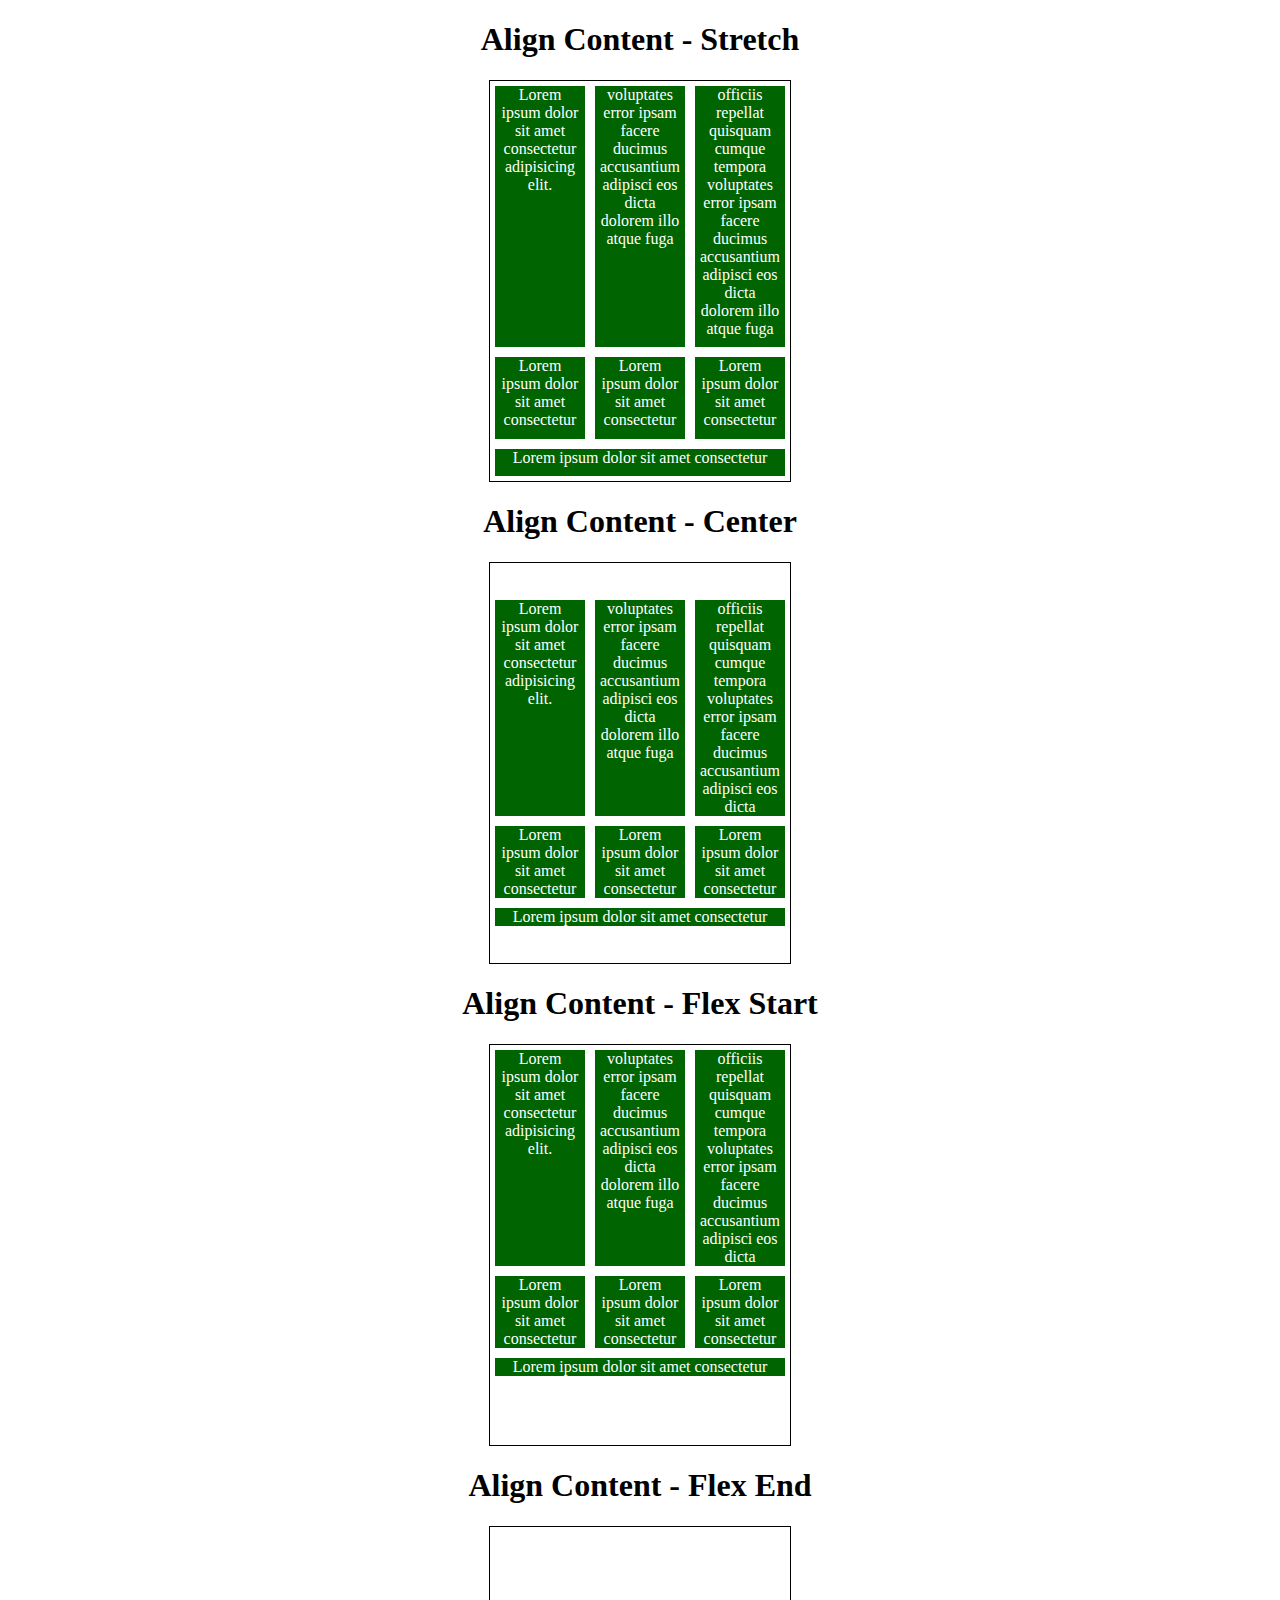
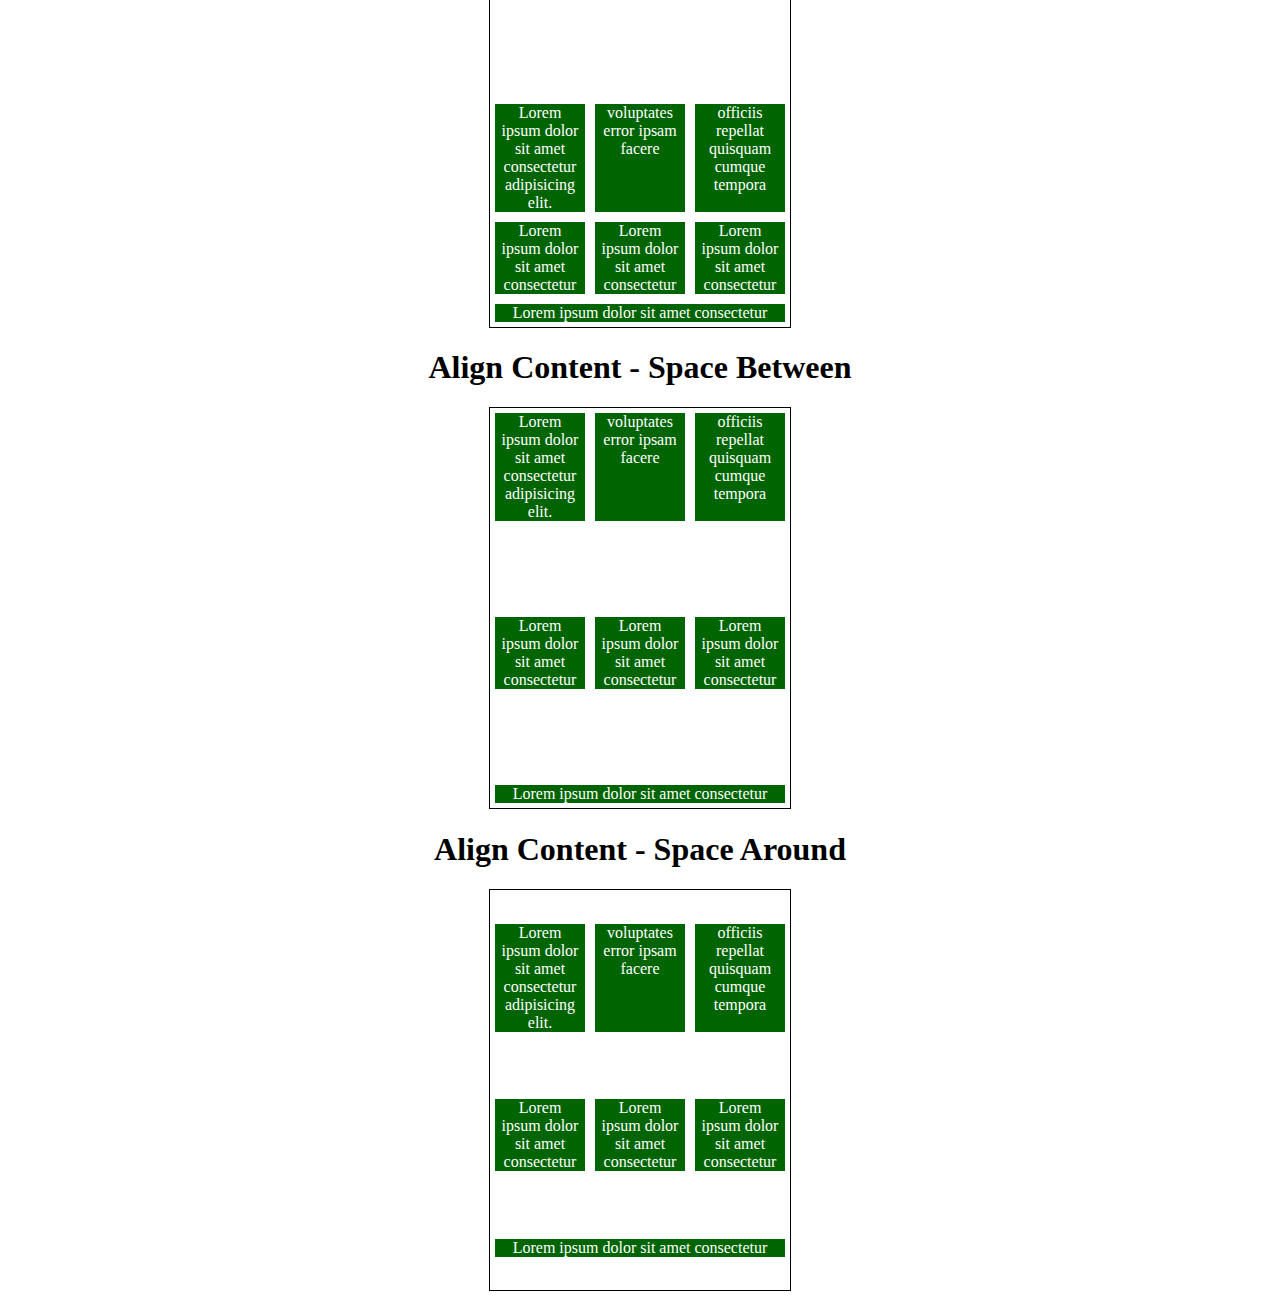
<file: CSS/Align Content/index.html>
<!DOCTYPE html>
<html lang="en">
<head>
  <meta charset="UTF-8">
  <meta http-equiv="X-UA-Compatible" content="IE=edge">
  <meta name="viewport" content="width=device-width, initial-scale=1.0">
  <title>Flexbox - Align Content</title>
  <link rel="stylesheet" href="style.css">
</head>
<body>
    <h1>Align Content - Stretch</h1>
  <div class="container stretch">
    <div class="item">Lorem ipsum dolor sit amet consectetur adipisicing elit.</div>
    <div class="item">voluptates error ipsam facere ducimus accusantium adipisci eos dicta dolorem illo atque fuga </div>
    <div class="item">officiis repellat quisquam cumque tempora voluptates error ipsam facere ducimus accusantium adipisci eos dicta dolorem illo atque fuga</div>
    <div class="item">Lorem ipsum dolor sit amet consectetur</div>
    <div class="item">Lorem ipsum dolor sit amet consectetur</div>
    <div class="item">Lorem ipsum dolor sit amet consectetur</div>
    <div class="item">Lorem ipsum dolor sit amet consectetur</div>
  </div>

    <h1>Align Content - Center</h1>
  <div class="container center">
    <div class="item">Lorem ipsum dolor sit amet consectetur adipisicing elit.</div>
    <div class="item">voluptates error ipsam facere ducimus accusantium adipisci eos dicta dolorem illo atque fuga </div>
    <div class="item">officiis repellat quisquam cumque tempora voluptates error ipsam facere ducimus accusantium adipisci eos dicta</div>
    <div class="item">Lorem ipsum dolor sit amet consectetur</div>
    <div class="item">Lorem ipsum dolor sit amet consectetur</div>
    <div class="item">Lorem ipsum dolor sit amet consectetur</div>
    <div class="item">Lorem ipsum dolor sit amet consectetur</div>
  </div>

    <h1>Align Content - Flex Start</h1>
  <div class="container flex-start">
    <div class="item">Lorem ipsum dolor sit amet consectetur adipisicing elit.</div>
    <div class="item">voluptates error ipsam facere ducimus accusantium adipisci eos dicta dolorem illo atque fuga </div>
    <div class="item">officiis repellat quisquam cumque tempora voluptates error ipsam facere ducimus accusantium adipisci eos dicta</div>
    <div class="item">Lorem ipsum dolor sit amet consectetur</div>
    <div class="item">Lorem ipsum dolor sit amet consectetur</div>
    <div class="item">Lorem ipsum dolor sit amet consectetur</div>
    <div class="item">Lorem ipsum dolor sit amet consectetur</div>
  </div>

    <h1>Align Content - Flex End</h1>
  <div class="container flex-end">
    <div class="item">Lorem ipsum dolor sit amet consectetur adipisicing elit.</div>
    <div class="item">voluptates error ipsam facere</div>
    <div class="item">officiis repellat quisquam cumque tempora</div>
    <div class="item">Lorem ipsum dolor sit amet consectetur</div>
    <div class="item">Lorem ipsum dolor sit amet consectetur</div>
    <div class="item">Lorem ipsum dolor sit amet consectetur</div>
    <div class="item">Lorem ipsum dolor sit amet consectetur</div>
  </div>

   <h1>Align Content - Space Between</h1>
  <div class="container space-between">
    <div class="item">Lorem ipsum dolor sit amet consectetur adipisicing elit.</div>
    <div class="item">voluptates error ipsam facere</div>
    <div class="item">officiis repellat quisquam cumque tempora</div>
    <div class="item">Lorem ipsum dolor sit amet consectetur</div>
    <div class="item">Lorem ipsum dolor sit amet consectetur</div>
    <div class="item">Lorem ipsum dolor sit amet consectetur</div>
    <div class="item">Lorem ipsum dolor sit amet consectetur</div>
  </div>

    <h1>Align Content - Space Around</h1>
  <div class="container space-around">
    <div class="item">Lorem ipsum dolor sit amet consectetur adipisicing elit.</div>
    <div class="item">voluptates error ipsam facere</div>
    <div class="item">officiis repellat quisquam cumque tempora</div>
    <div class="item">Lorem ipsum dolor sit amet consectetur</div>
    <div class="item">Lorem ipsum dolor sit amet consectetur</div>
    <div class="item">Lorem ipsum dolor sit amet consectetur</div>
    <div class="item">Lorem ipsum dolor sit amet consectetur</div>
  </div>

</body>
</html>
</file>
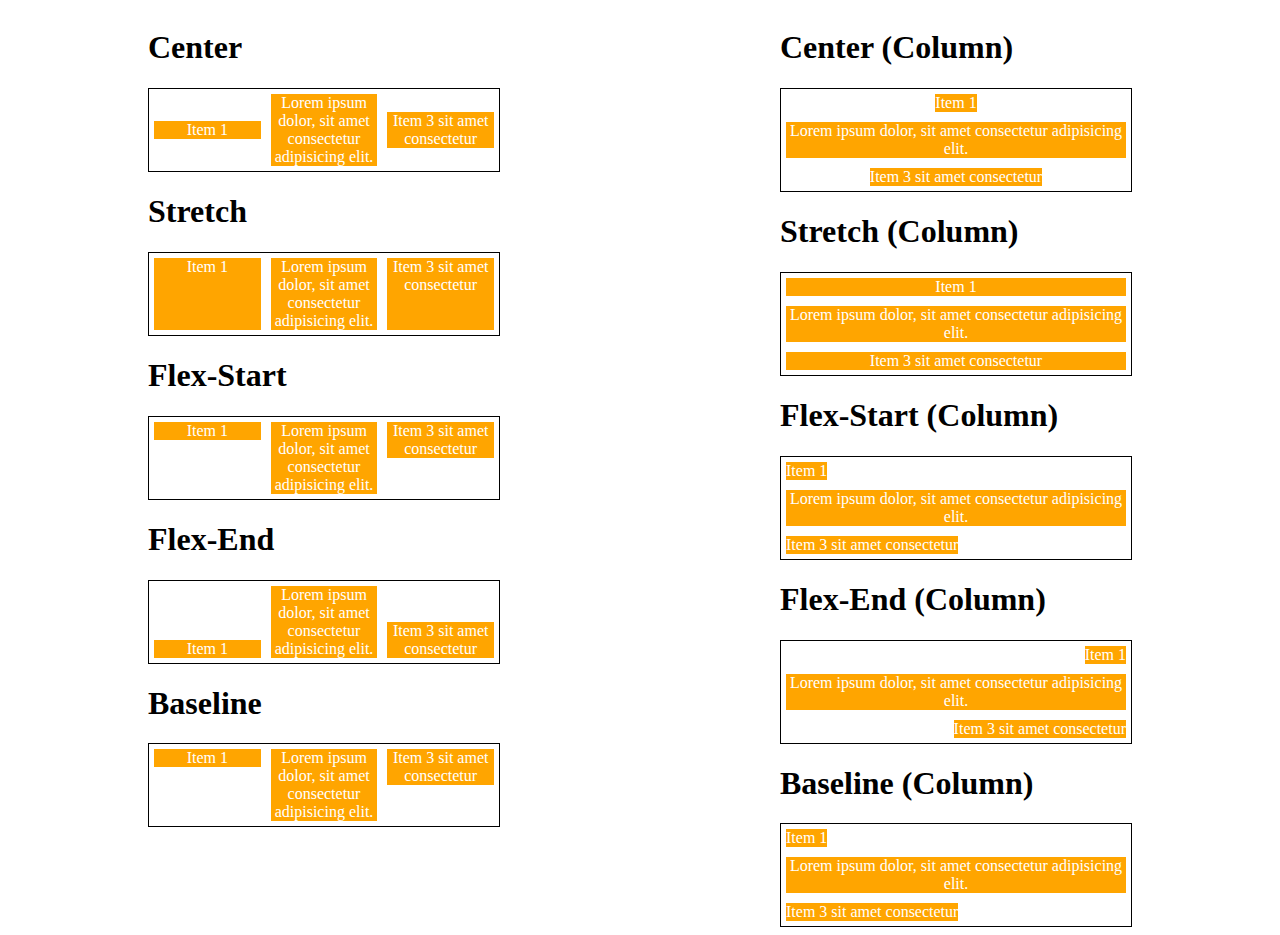
<file: CSS/Align Items/index.html>
<!DOCTYPE html>
<html lang="en">
<head>
  <meta charset="UTF-8">
  <meta http-equiv="X-UA-Compatible" content="IE=edge">
  <meta name="viewport" content="width=device-width, initial-scale=1.0">
  <title>Flexbox - Align Items</title>
  <link rel="stylesheet" href="style.css">
</head>
<body>

    <section>
          <h1>Center</h1>
      <section class="container center">
        <div class="item">Item 1</div>
        <div class="item">Lorem ipsum dolor, sit amet consectetur adipisicing elit.</div>
        <div class="item">Item 3 sit amet consectetur</div>
      </section>

        <h1>Stretch</h1>
      <section class="container stretch">
        <div class="item">Item 1</div>
        <div class="item">Lorem ipsum dolor, sit amet consectetur adipisicing elit.</div>
        <div class="item">Item 3 sit amet consectetur</div>
      </section>

        <h1>Flex-Start</h1>
      <section class="container start">
        <div class="item">Item 1</div>
        <div class="item">Lorem ipsum dolor, sit amet consectetur adipisicing elit.</div>
        <div class="item">Item 3 sit amet consectetur</div>
      </section>

        <h1>Flex-End</h1>
      <section class="container end">
        <div class="item">Item 1</div>
        <div class="item">Lorem ipsum dolor, sit amet consectetur adipisicing elit.</div>
        <div class="item">Item 3 sit amet consectetur</div>
      </section>

        <h1>Baseline</h1>
      <section class="container baseline">
        <div class="item">Item 1</div>
        <div class="item">Lorem ipsum dolor, sit amet consectetur adipisicing elit.</div>
        <div class="item">Item 3 sit amet consectetur</div>
      </section>
    </section>

    <!-- Column -->
    <section>
        <h1>Center (Column)</h1>
    <section class="container center column">
      <div class="item">Item 1</div>
      <div class="item">Lorem ipsum dolor, sit amet consectetur adipisicing elit.</div>
      <div class="item">Item 3 sit amet consectetur</div>
    </section>

      <h1>Stretch (Column)</h1>
    <section class="container stretch column">
      <div class="item">Item 1</div>
      <div class="item">Lorem ipsum dolor, sit amet consectetur adipisicing elit.</div>
      <div class="item">Item 3 sit amet consectetur</div>
    </section>

      <h1>Flex-Start (Column)</h1>
    <section class="container start column">
      <div class="item">Item 1</div>
      <div class="item">Lorem ipsum dolor, sit amet consectetur adipisicing elit.</div>
      <div class="item">Item 3 sit amet consectetur</div>
    </section>

      <h1>Flex-End (Column)</h1>
    <section class="container end column">
      <div class="item">Item 1</div>
      <div class="item">Lorem ipsum dolor, sit amet consectetur adipisicing elit.</div>
      <div class="item">Item 3 sit amet consectetur</div>
    </section>

      <h1>Baseline (Column)</h1>
    <section class="container baseline column">
      <div class="item">Item 1</div>
      <div class="item">Lorem ipsum dolor, sit amet consectetur adipisicing elit.</div>
      <div class="item">Item 3 sit amet consectetur</div>
    </section>
</section>

</body>
</html>
</file>
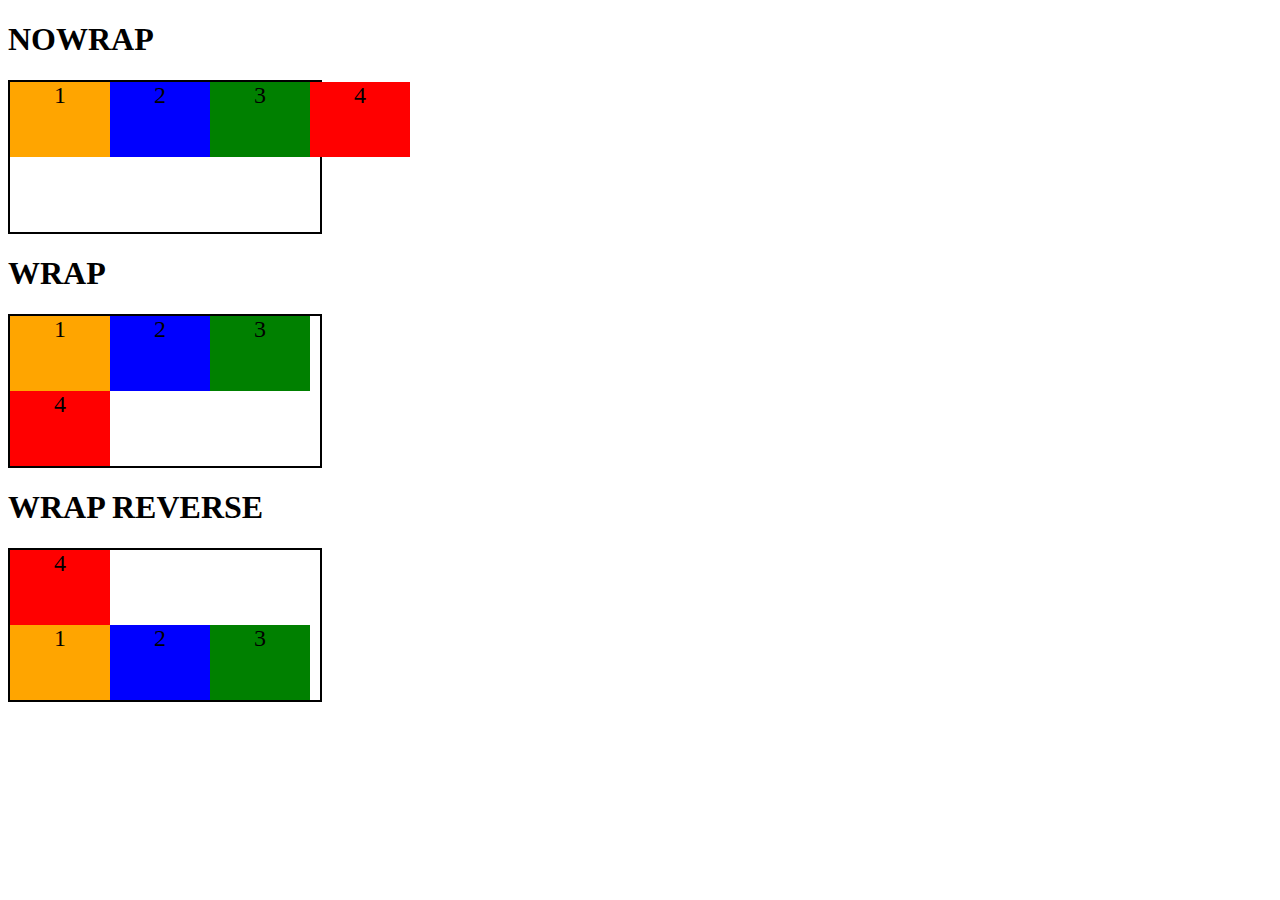
<file: CSS/Flex-Wrap/index.html>
<!DOCTYPE html>
<html lang="en">
<head>
  <meta charset="UTF-8">
  <meta http-equiv="X-UA-Compatible" content="IE=edge">
  <meta name="viewport" content="width=device-width, initial-scale=1.0">
  <title>Flex-Wrap</title>
  <link rel="stylesheet" href="style.css">
</head>
<body>

    <h1>NOWRAP</h1>
  <div class="flex-container nowrap">
    <div class="item">1</div>
    <div class="item">2</div>
    <div class="item">3</div>
    <div class="item">4</div>
  </div>

    <h1>WRAP</h1>
  <div class="flex-container wrap">
    <div class="item">1</div>
    <div class="item">2</div>
    <div class="item">3</div>
    <div class="item">4</div>
  </div>

    <h1>WRAP REVERSE</h1>
  <div class="flex-container wrap-reverse">
    <div class="item">1</div>
    <div class="item">2</div>
    <div class="item">3</div>
    <div class="item">4</div>
  </div>

</body>
</html>
</file>
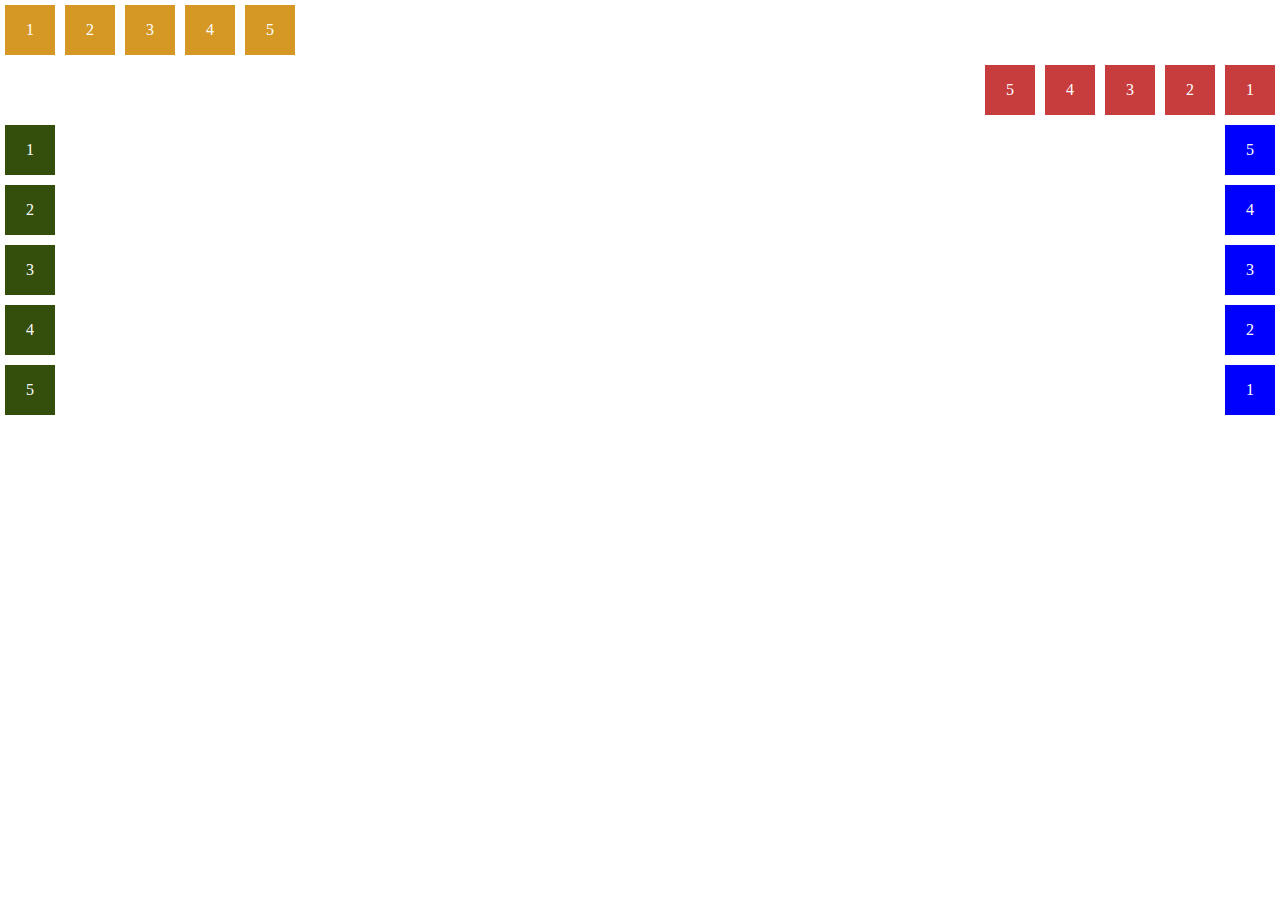
<file: CSS/Flexbox - Flex-Direction/index.html>
<!DOCTYPE html>
<html lang="en">
<head>
  <meta charset="UTF-8">
  <meta http-equiv="X-UA-Compatible" content="IE=edge">
  <meta name="viewport" content="width=device-width, initial-scale=1.0">
  <title>Flexbox - Flex-Direction</title>
  <link rel="stylesheet" href="style.css">
</head>
<body>

  <!-- Flex-Direction Default(row) -->
  <ul class="flex-container">
    <li class="flex-items row">1</li>
    <li class="flex-items row">2</li>
    <li class="flex-items row">3</li>
    <li class="flex-items row">4</li>
    <li class="flex-items row">5</li>
  </ul>

  <!-- Flex Direction Row-Reverse -->
  <ul class="flex-container row-reverse">
    <li class="flex-items">1</li>
    <li class="flex-items">2</li>
    <li class="flex-items">3</li>
    <li class="flex-items">4</li>
    <li class="flex-items">5</li>
  </ul>

  <!-- Flex Direction Column -->
  <ul class="flex-container column">
    <li class="flex-items">1</li>
    <li class="flex-items">2</li>
    <li class="flex-items">3</li>
    <li class="flex-items">4</li>
    <li class="flex-items">5</li>
  </ul>

  <!-- Flex Direction Column-Reverse -->
  <ul class="flex-container column-reverse">
    <li class="flex-items">1</li>
    <li class="flex-items">2</li>
    <li class="flex-items">3</li>
    <li class="flex-items">4</li>
    <li class="flex-items">5</li>
  </ul>

</body>
</html>
</file>
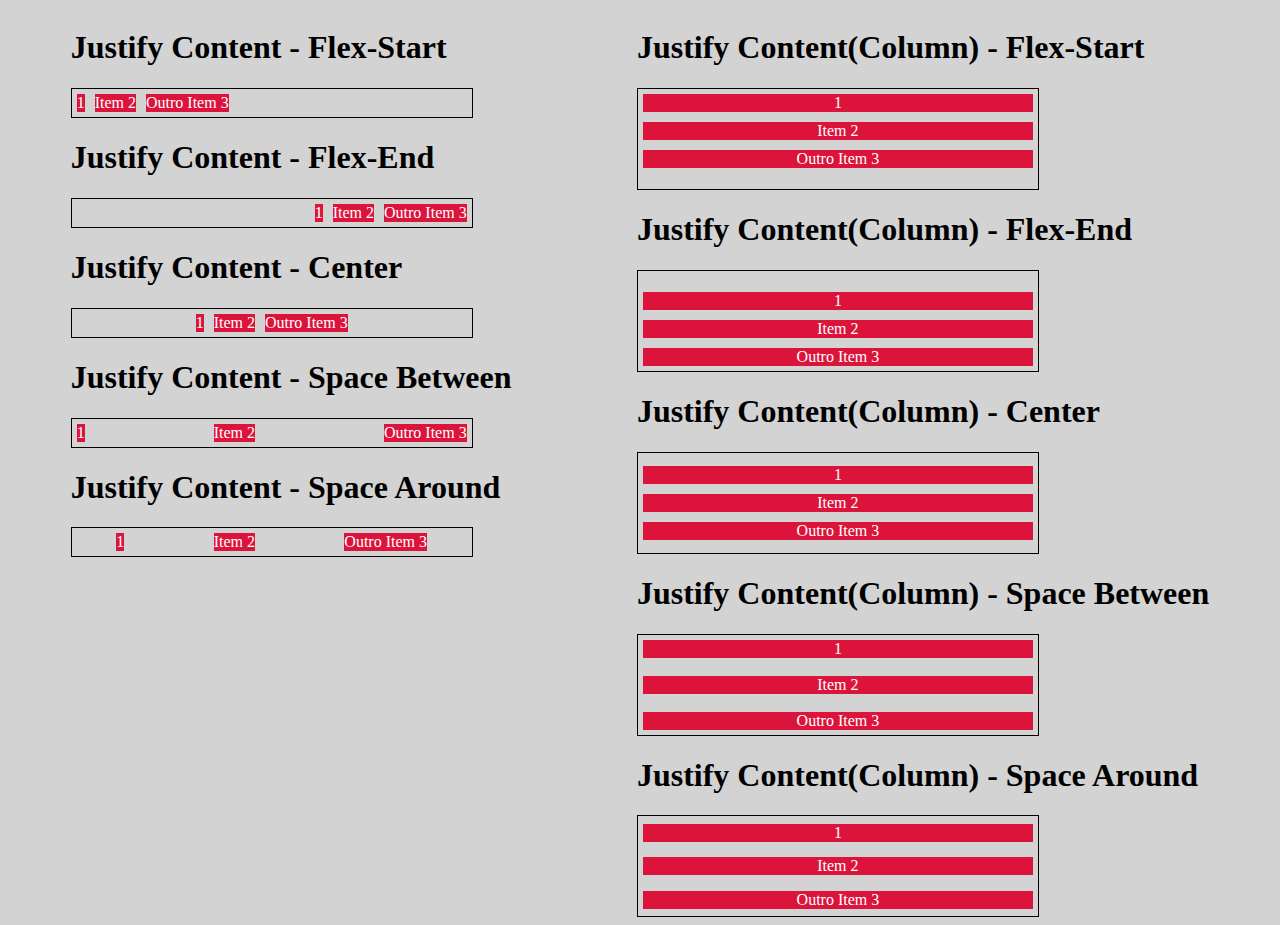
<file: CSS/Justify-Content/index.html>
<!DOCTYPE html>
<html lang="en">
<head>
  <meta charset="UTF-8">
  <meta http-equiv="X-UA-Compatible" content="IE=edge">
  <meta name="viewport" content="width=device-width, initial-scale=1.0">
  <title>Flexbox - Justify Content</title>
  <link rel="stylesheet" href="style.css">
</head>
<body>
  
    <section>
      
      <h1>Justify Content - Flex-Start</h1>
  <div class="container flex-start">
    <div class="item">1</div>
    <div class="item">Item 2</div>
    <div class="item">Outro Item 3</div>
  </div>

    <h1>Justify Content - Flex-End</h1>
  <div class="container flex-end">
    <div class="item">1</div>
    <div class="item">Item 2</div>
    <div class="item">Outro Item 3</div>
  </div>

    <h1>Justify Content - Center</h1>
  <div class="container center">
    <div class="item">1</div>
    <div class="item">Item 2</div>
    <div class="item">Outro Item 3</div>
  </div>

    <h1>Justify Content - Space Between</h1>
  <div class="container space-between">
    <div class="item">1</div>
    <div class="item">Item 2</div>
    <div class="item">Outro Item 3</div>
  </div>

    <h1>Justify Content - Space Around</h1>
  <div class="container space-around">
    <div class="item">1</div>
    <div class="item">Item 2</div>
    <div class="item">Outro Item 3</div>
  </div>

    </section>


  <section>
    
    <h1>Justify Content(Column) - Flex-Start</h1>
  <div class="container flex-start column">
    <div class="item">1</div>
    <div class="item">Item 2</div>
    <div class="item">Outro Item 3</div>
  </div>

    <h1>Justify Content(Column) - Flex-End</h1>
  <div class="container flex-end column">
    <div class="item">1</div>
    <div class="item">Item 2</div>
    <div class="item">Outro Item 3</div>
  </div>

    <h1>Justify Content(Column) - Center</h1>
  <div class="container center column">
    <div class="item">1</div>
    <div class="item">Item 2</div>
    <div class="item">Outro Item 3</div>
  </div>

    <h1>Justify Content(Column) - Space Between</h1>
  <div class="container space-between column">
    <div class="item">1</div>
    <div class="item">Item 2</div>
    <div class="item">Outro Item 3</div>
  </div>

    <h1>Justify Content(Column) - Space Around</h1>
  <div class="container space-around column">
    <div class="item">1</div>
    <div class="item">Item 2</div>
    <div class="item">Outro Item 3</div>
  </div>

  </section>

</body>
</html>
</file>
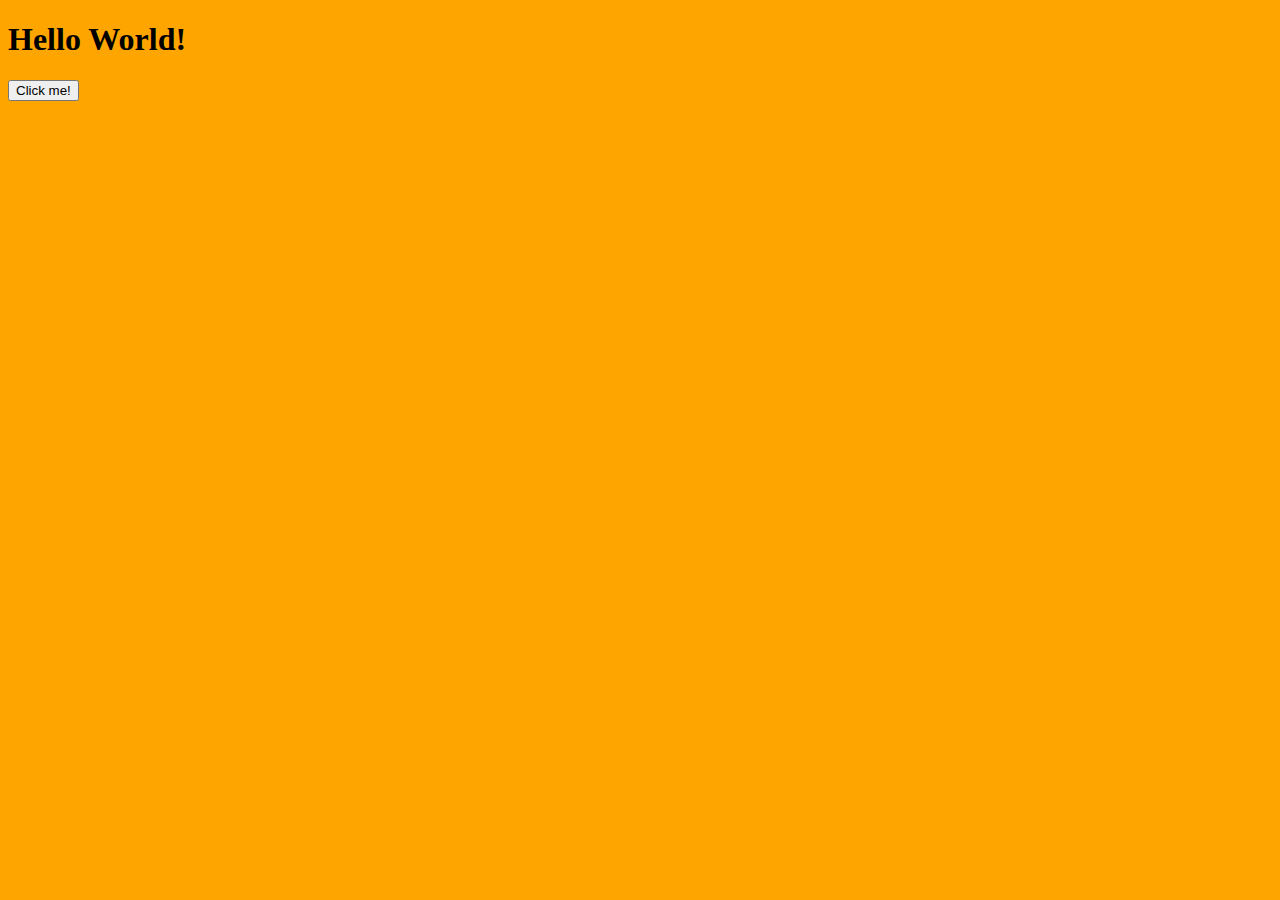
<file: JS - Challenges/DOM/aula/index.html>
<!DOCTYPE html>
<html lang="en">
<head>
  <meta charset="UTF-8">
  <meta http-equiv="X-UA-Compatible" content="IE=edge">
  <meta name="viewport" content="width=device-width, initial-scale=1.0">
  <title>DOM</title>
</head>
<body>
  <h1 id="title">My title</h1>

  <button class="btn" onclick="clickIt()">Click me!</button>

  <script src="./script.js"></script>
</body>
</html>
</file>
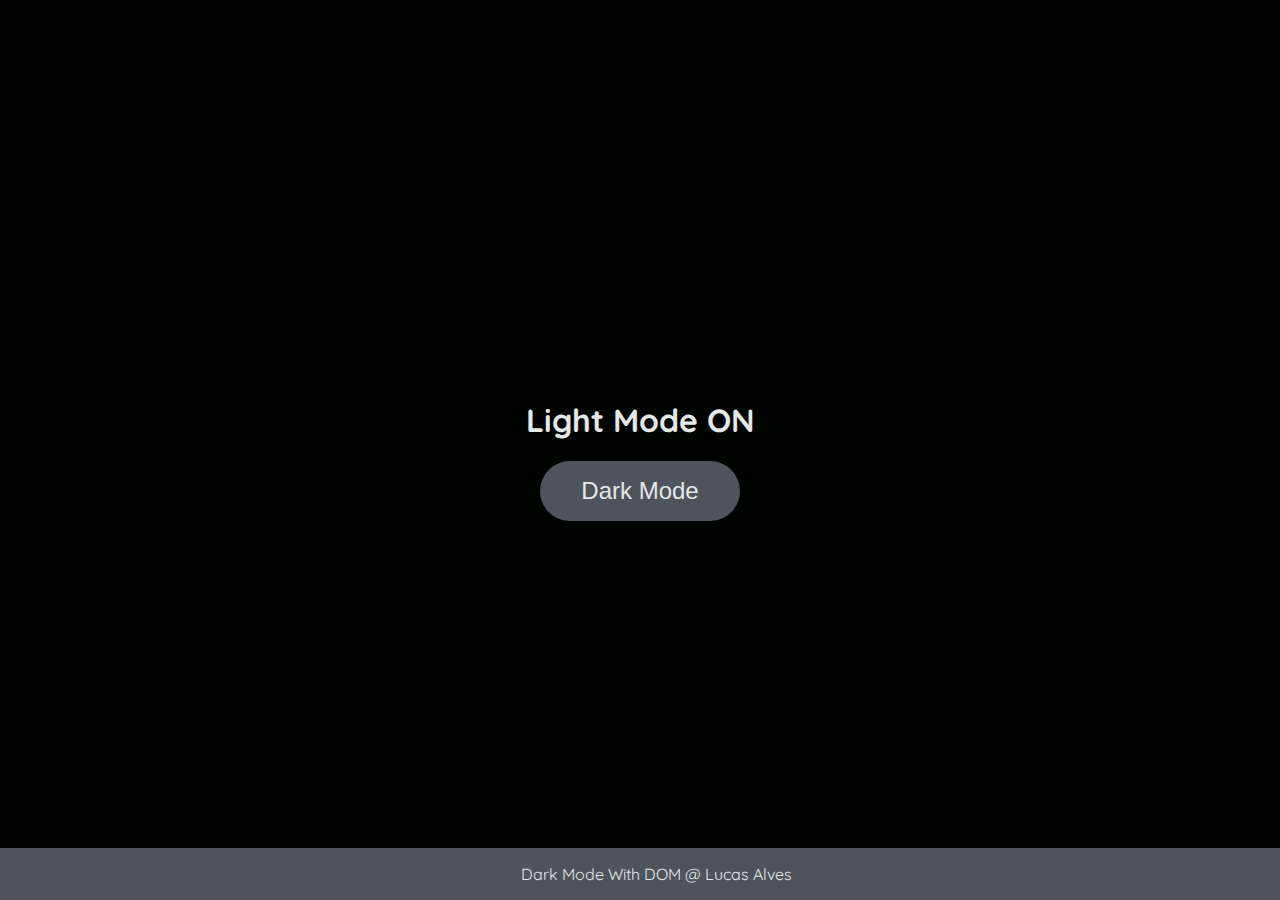
<file: JS - Challenges/DOM/desafio/index.html>
<!DOCTYPE html>
<html lang="en">
	<head>
		<meta charset="UTF-8" />
		<meta http-equiv="X-UA-Compatible" content="IE=edge" />
		<meta name="viewport" content="width=device-width, initial-scale=1.0" />
		<link rel="stylesheet" href="assets/css/styles.css" />
		<title>Dark mode and Light Mode</title>
	</head>
	<body class="dark-mode">
		<main>
			<h1 id="page-title">Light Mode ON</h1>
			<button aria-label="selecionar-modo" id="btn">Dark Mode</button>
		</main>

		<footer>Dark Mode With DOM @ Lucas Alves</footer>
		<script src="assets/js/scripts.js"></script>
	</body>
</html>
</file>
<file: CSS/Align Content/style.css>
h1 {
  text-align: center;
}
.container {
  height: 400px;
  max-width: 300px;
  margin: 0 auto;
  
  display: flex;
  flex-wrap: wrap;

  border: 1px solid #000;
}

.item {
  background: darkgreen;
  color: #fff;

  padding: 0 5px;
  margin: 5px;
  text-align: center;

  flex: 1;
}

.stretch {
  align-content: stretch;
}

.center {
  align-content: center;
}

.flex-start {
  align-content: flex-start;
}

.flex-end {
  align-content: flex-end;
}

.space-between {
  align-content: space-between;
}

.space-around {
  align-content: space-around;
}
</file>
<file: CSS/Align Items/style.css>
body {
  display: flex;
  justify-content: space-around;
}

.container {
  display: flex;
  color: #fff;
  border: 1px solid #000;
  max-width: 350px;
}

.item {
  background: orange;
  margin: 5px;
  text-align: center;
  flex: 1;
}

.center {
  align-items: center;
}

.stretch {
  align-items: stretch;
}

.start {
  align-items: flex-start;
}

.end {
  align-items: flex-end;
}

.baseline {
  align-items: baseline;
}

.column {
  flex-direction: column;
}
</file>
<file: CSS/Flex-Wrap/style.css>
.flex-container {
  display: flex;
  height: 150px;
  border: 2px solid #000;
  max-width: 310px;
}

.item {
  font-size: 24px;
  height: 50%;
  text-align: center;
  min-width: 100px;
  background: blue;
}

.nowrap {
  flex-wrap: nowrap;
}

.wrap {
  flex-wrap: wrap;
}

.wrap-reverse {
  flex-wrap: wrap-reverse;
}

.flex-container :nth-child(1) {
  background: orange;
}

.flex-container :nth-child(2) {
  background: blue;
}

.flex-container :nth-child(3) {
  background: green;
}

.flex-container :nth-child(4) {
  background: red;
}
</file>
<file: CSS/Flexbox - Flex-Direction/style.css>
* {
  margin: 0;
  padding: 0;
}

.flex-container {
  display: flex;
  list-style: none;
}

.flex-items {
  height: 50px;
  width: 50px;
  line-height: 50px; /* Eixo Y */
  text-align: center; /* Eixo X */
  color: white;
  margin: 5px;

  background: rgb(214, 152, 36);
}

.row {
  flex-direction: row;
}

.row li {
  background: rgb(214, 152, 36);
}

.row-reverse {
  flex-direction: row-reverse;
  /* float: right; */
  
}

.row-reverse li {
  background-color: rgb(199, 60, 60);
}

.column {
  flex-direction: column;
  float: left;
}

.column li {
  background: rgb(52, 78, 12);
}

.column-reverse {
  flex-direction: column-reverse;
  float: right;
}

.column-reverse li {
  background: blue;
}
</file>
<file: CSS/Justify-Content/style.css>
body {
  background: lightgray;
  display: flex;
  justify-content: space-around;
}
.container {
  max-width: 400px;
  border: 1px solid #000;
  margin: 0;
  display: flex;
}

.item {
  background: crimson;
  margin: 5px;
  color: #fff;
  text-align: center;
}

.flex-start {
  justify-content: flex-start;
}

.flex-end {
  justify-content: flex-end;
}

.center {
  justify-content: center;
}

.space-between {
  justify-content: space-between;
}

.space-around {
  justify-content: space-around;
}

.column {
  flex-direction: column;
  min-height: 100px;
}
</file>
<file: JS - Challenges/DOM/desafio/assets/css/styles.css>
@import url('https://fonts.googleapis.com/css2?family=Quicksand:wght@300;400;600&display=swap');

body {
	background-color: #e5e8e8;
	color: #4e545c;
	margin: 0;
	font-family: 'Quicksand';
}

body.dark-mode {
	background-color: #000401;
	color: #e5e8e8;
}

main {
	height: 100vh;
	width: 100%;
	display: flex;
	flex-direction: column;
	align-items: center;
	justify-content: center;
}

footer {
	width: 100%;
	background-color: #4e545c;
	padding: 16px;
	color: #e5e8e8;
	position: fixed;
	bottom: 0;
	text-align: center;
	font-weight: 400;
}

footer.dark-mode {
	background-color: #8d9797;
	color: #000401;
}

button {
	border-radius: 40px;
	font-size: 1.5rem;
	height: 60px;
	width: 200px;
	border: none;
	background-color: #4e545c;
	color: #e5e8e8;
	transition: all 0.5s linear;
}

button:hover {
	background-color: #000401;
}

button.dark-mode {
	background-color: #e5e8e8;
	color: #4e545c;
}

button.dark-mode:hover {
	background-color: #4e545c;
	color: #e5e8e8;
}
</file>
